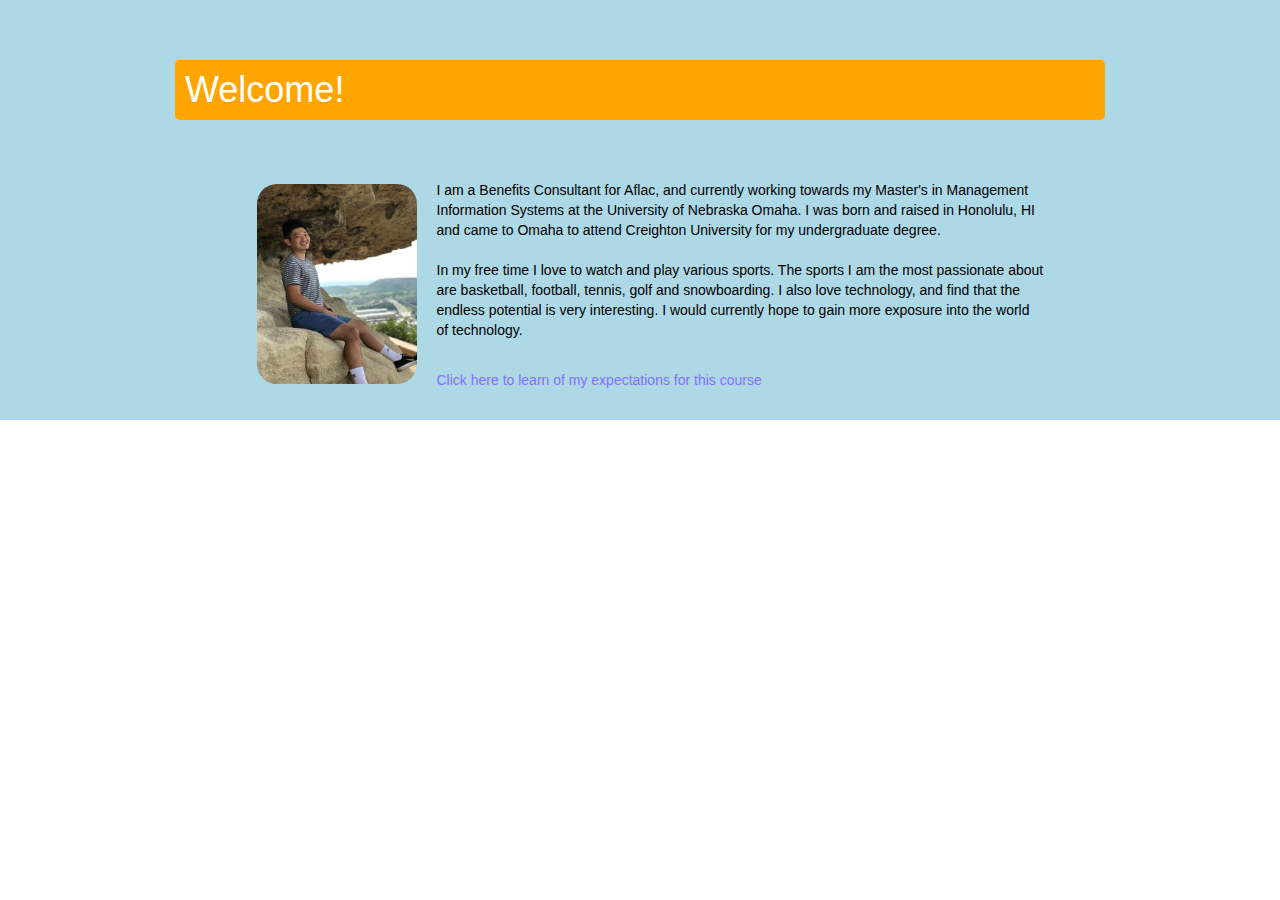
<file: index.html>
<!DOCTYPE html>
<html lang="en">
<head>
    <meta charset="UTF-8">

    <title>Ethan Fukuda Page</title>
    <meta name="viewport" content="width=device-width, initial-scale=1.0">
    <link rel="stylesheet" href="https://maxcdn.bootstrapcdn.com/bootstrap/3.3.4/css/bootstrap.min.css">
    <link href="style.css" rel="stylesheet" type="text/css" media="screen,projection" >
</head>
<body>
    <header>
        <div class="container">
            <div class="content">

            <br>
<br>
<h1>Welcome!</h1>
<br>
<br>
  <div id="wrapper">
      <section>

              <img class="myimage" src="Ethan.jpg"/>

            <article>

            I am a Benefits Consultant for Aflac, and currently working towards my Master's in Management Information
            Systems at the University of Nebraska Omaha.  I was born and raised in Honolulu, HI and
            came to Omaha to attend Creighton University for my undergraduate degree.
            </article>
            <br>

            <p>
                In my free time I love to watch and play various sports.  The sports I am the most passionate about are
                basketball, football, tennis, golf and snowboarding.  I also love technology, and find that the endless
                potential is very interesting.  I would currently hope to gain more exposure into the world of technology.

            </p>
          <br>
                <a href="Second.html">Click here to learn of my expectations for this course</a>







      </section>
      </div>
        </div>
  </div>




    </header>
</body>
</html>
</file>
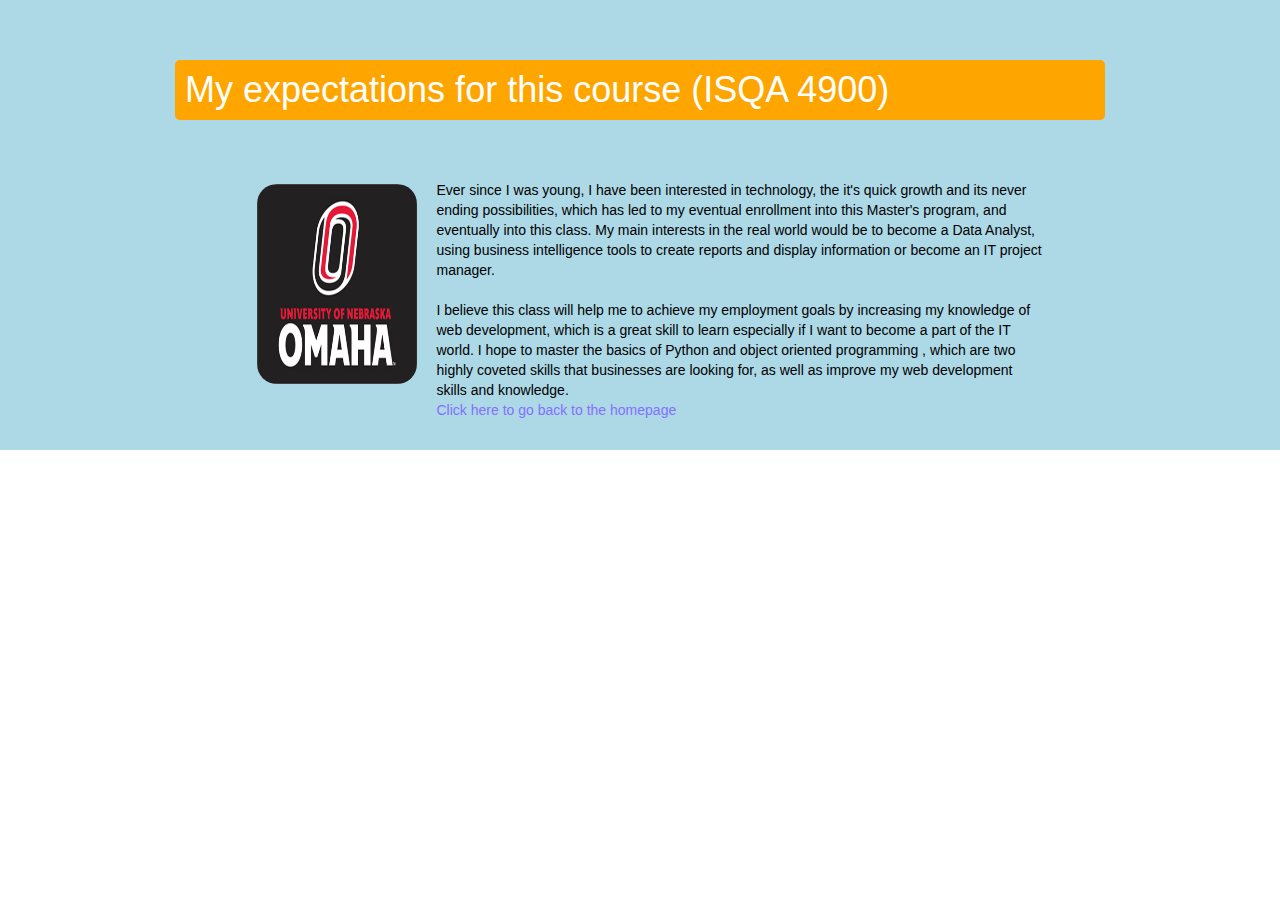
<file: Second.html>
<!DOCTYPE html>
<html lang="en">
<head>
    <meta charset="UTF-8">

    <title>Ethan Fukuda Page2</title>
    <meta name="viewport" content="width=device-width, initial-scale=1.0">
    <link rel="stylesheet" href="https://maxcdn.bootstrapcdn.com/bootstrap/3.3.4/css/bootstrap.min.css">
    <link href="style.css" rel="stylesheet" type="text/css" media="screen,projection" >
</head>
<body>
    <header>
        <div class="container">
            <div class="content">
<br>
<br>
<h1>My expectations for this course (ISQA 4900)</h1>
<br>
<br>
  <div id="wrapper">
      <section>
            <img class="myimage" src="UNO.jpg"/>
            <article>

            Ever since I was young, I have been interested in technology, the it's quick growth and its never ending possibilities,
                which has led to my eventual enrollment into this Master's program, and eventually into this class.  My main interests in
                the real world would be to become a Data Analyst, using business intelligence tools to create reports and display information or become
                an IT project manager.

            </article>
            <br>

            <p>
                I believe this class will help me to achieve my employment goals by increasing my knowledge of web development, which is a great skill
                to learn especially if I want to become a part of the IT world.  I hope to master the basics of Python and object oriented programming
                , which are two highly coveted skills that businesses are looking for, as well as improve my web development skills and knowledge.

                <br>
                <a href="index.html">Click here to go back to the homepage</a>

            </p>
          <br>








      </section>
      </div>
        </div>
  </div>




    </header>
</body>
</html>
</file>
<file: style.css>
/*************************************
GENERAL
**************************************/
a {
 text-decoration: none;
 }

img {
max-width: 100%;

}

 body {
 	margin:0;
 	padding:0;
 	color: darkgrey;
 	background: #8470ff;
   font-family: 'Open Sans', sans-serif;
 }


 #wrapper {
   max-width: 900px;
   margin: 0 auto;
   padding: 0 5%;

 }



 a {
   color: #8470ff;

 }

 h3 {
     margin: 0 0 1em 0;
 }


/*************************************
HEADING
**************************************/

header {
background: #fff;
margin-bottom: 20px;
}


 h2  {
color:white;
 }

 .content h1{
 	background: #FFA500;
 	padding: 10px;
 	border-radius: 5px;
 	margin-bottom: 20px;
 }


h3  {


    font-size: 1.1em;
    font-weight: 700;
    margin: 15px 0 0;
}

.container{
	max-width: 960px;
	width: 96%;
	margin: auto;
}






/*************************************
NAVIGATION
**************************************/
 nav {
	text-align: center;
	padding: 10px 0;
	margin: 20px 0 0;
  }

  nav ul  {
    list-style: none;
	margin: 0 10px;
	padding: 0;
}

nav li {
  display: inline-block;

}



/*************************************
FOOTER
**************************************/
 footer {
 font-size: 0.75em;
 text-align: center;
 clear: both;
 padding-top: 50px;
 color: #ccc;
 }

/*************************************
PAGE:
**************************************/
.mydiv {background: lightblue; width:250px; height: 250px;}

.myimage {
	position: relative;
	bottom: 16px;
    float:left;
    width:160px;
    height:200px;
    margin:20px;
    border-radius: 20px;
}




 /*************************************
PAGE: ABOUT
**************************************/
.profile-photo {
    display: block;
    max-width: 400px;
    margin: 0 auto 30px;
    border-radius: 5px;
}

/*************************************
COLORS
**************************************/


 /* green header*/
  header {
   background: #ADD8E6;
   border-color: #599a68;
 }

 /* logo text*/

 h1,h2  {
    color: #FFFFFF;
}

/* nav background on mobile devices*/
nav {
   background: #599a6b;
}

nav a, nav a:visited {
	color: #fff;
}

/* selected nav link color*/
nav a.selected, nav a:hover {
  color: #32673f;
}
/* site body*/
body {
    background-color: #fff;
    color: #000;
}
</file>
